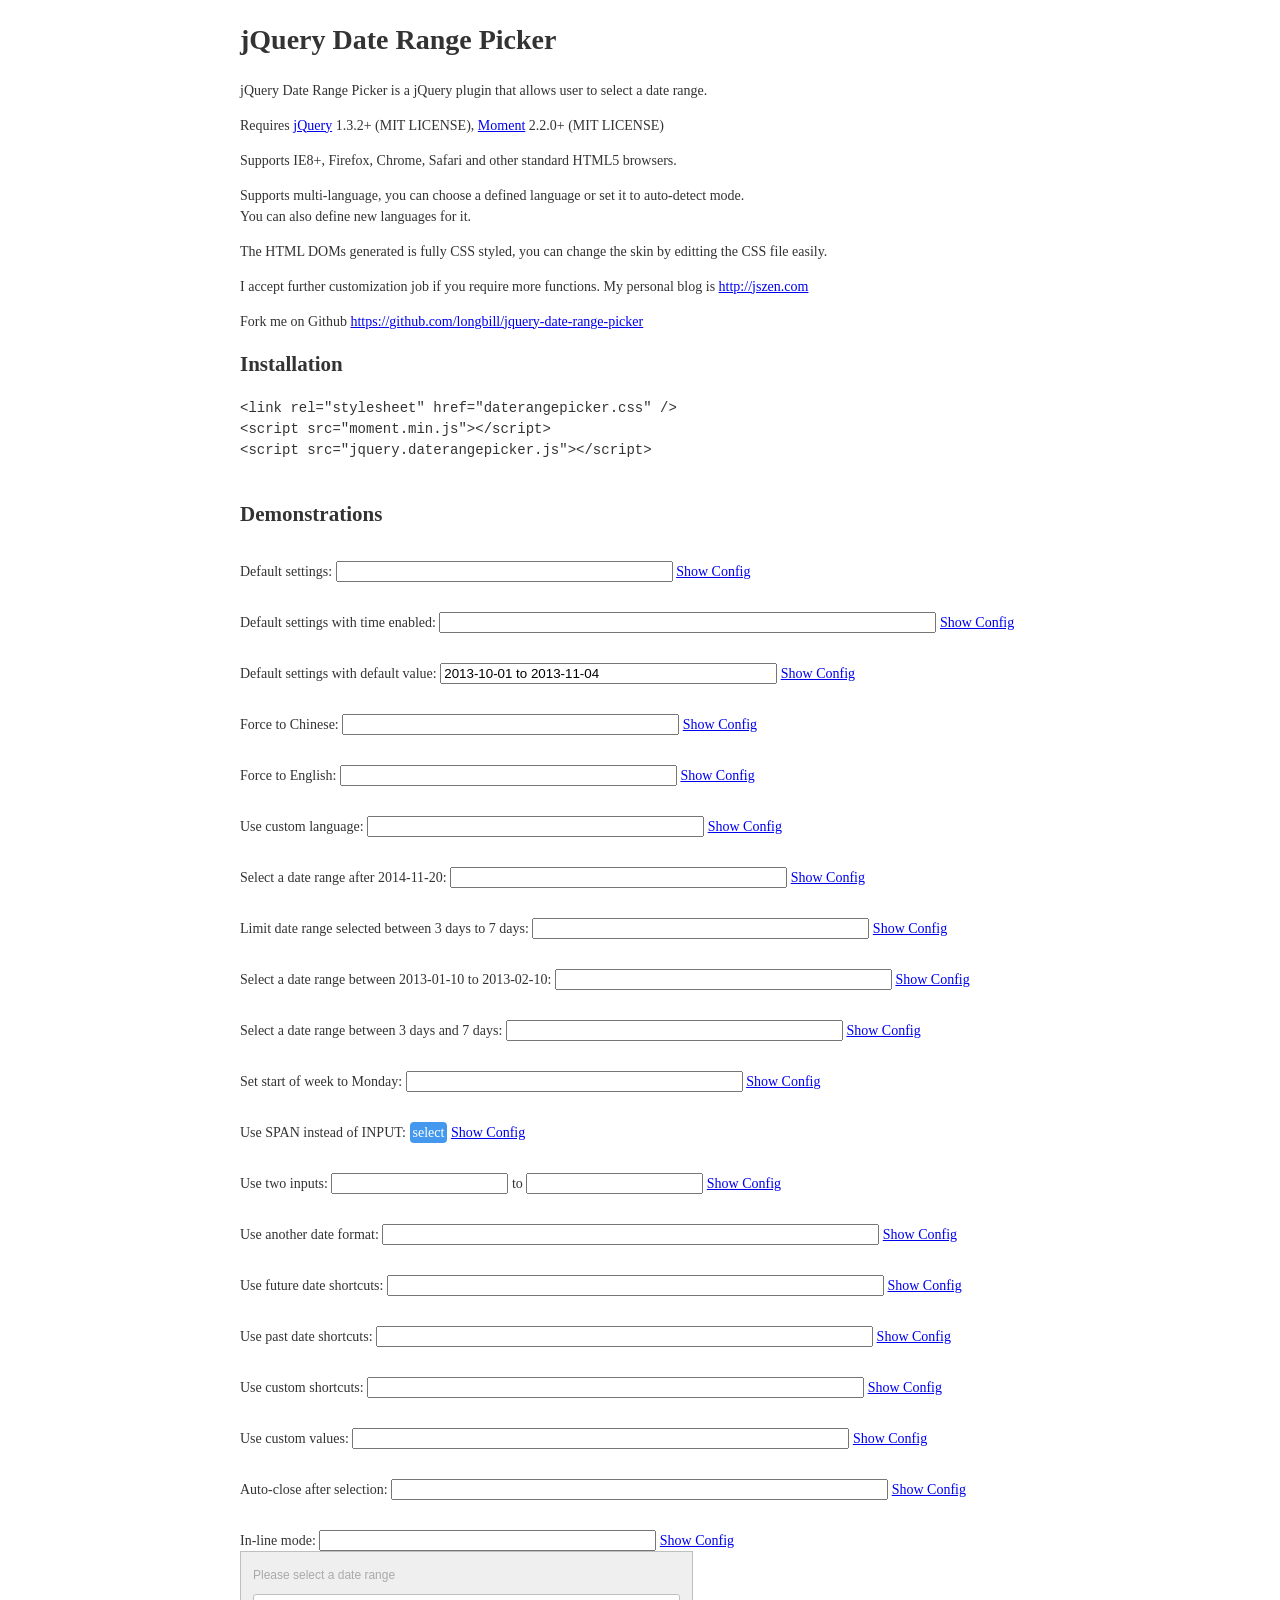
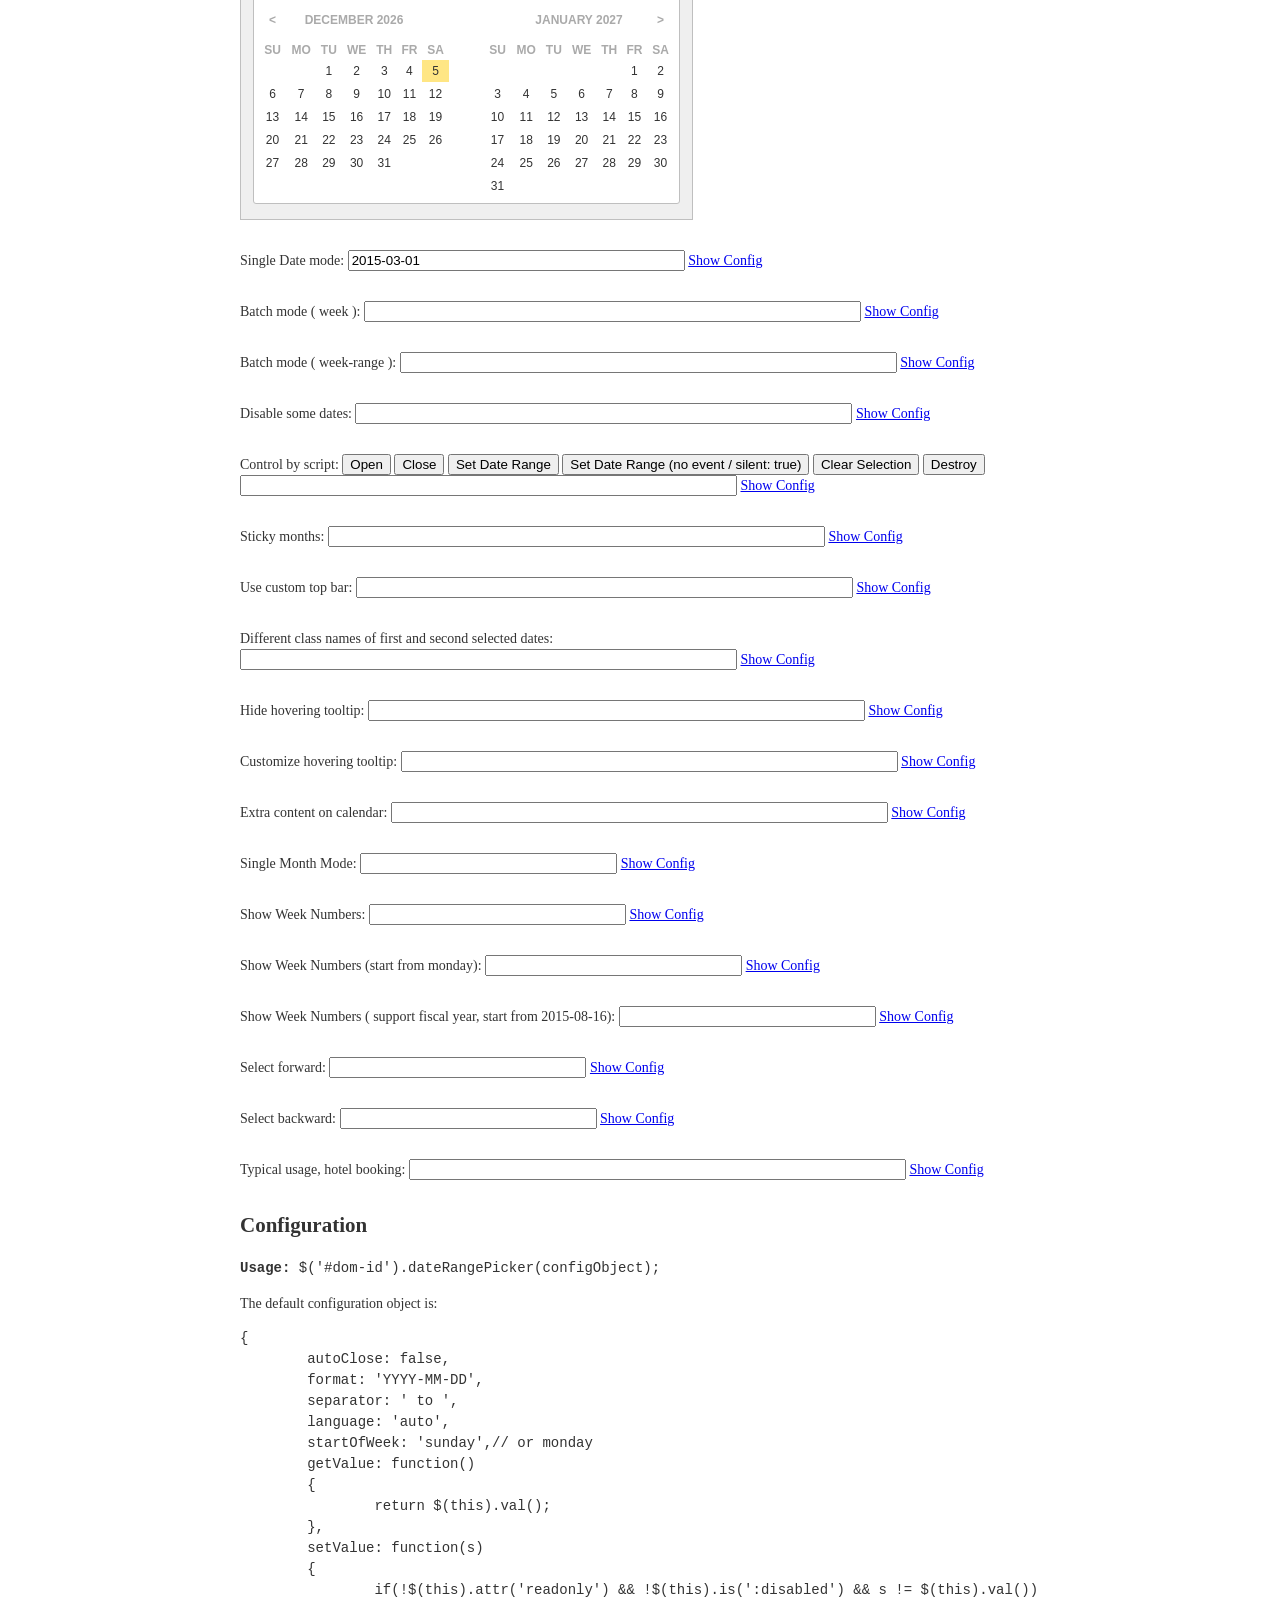
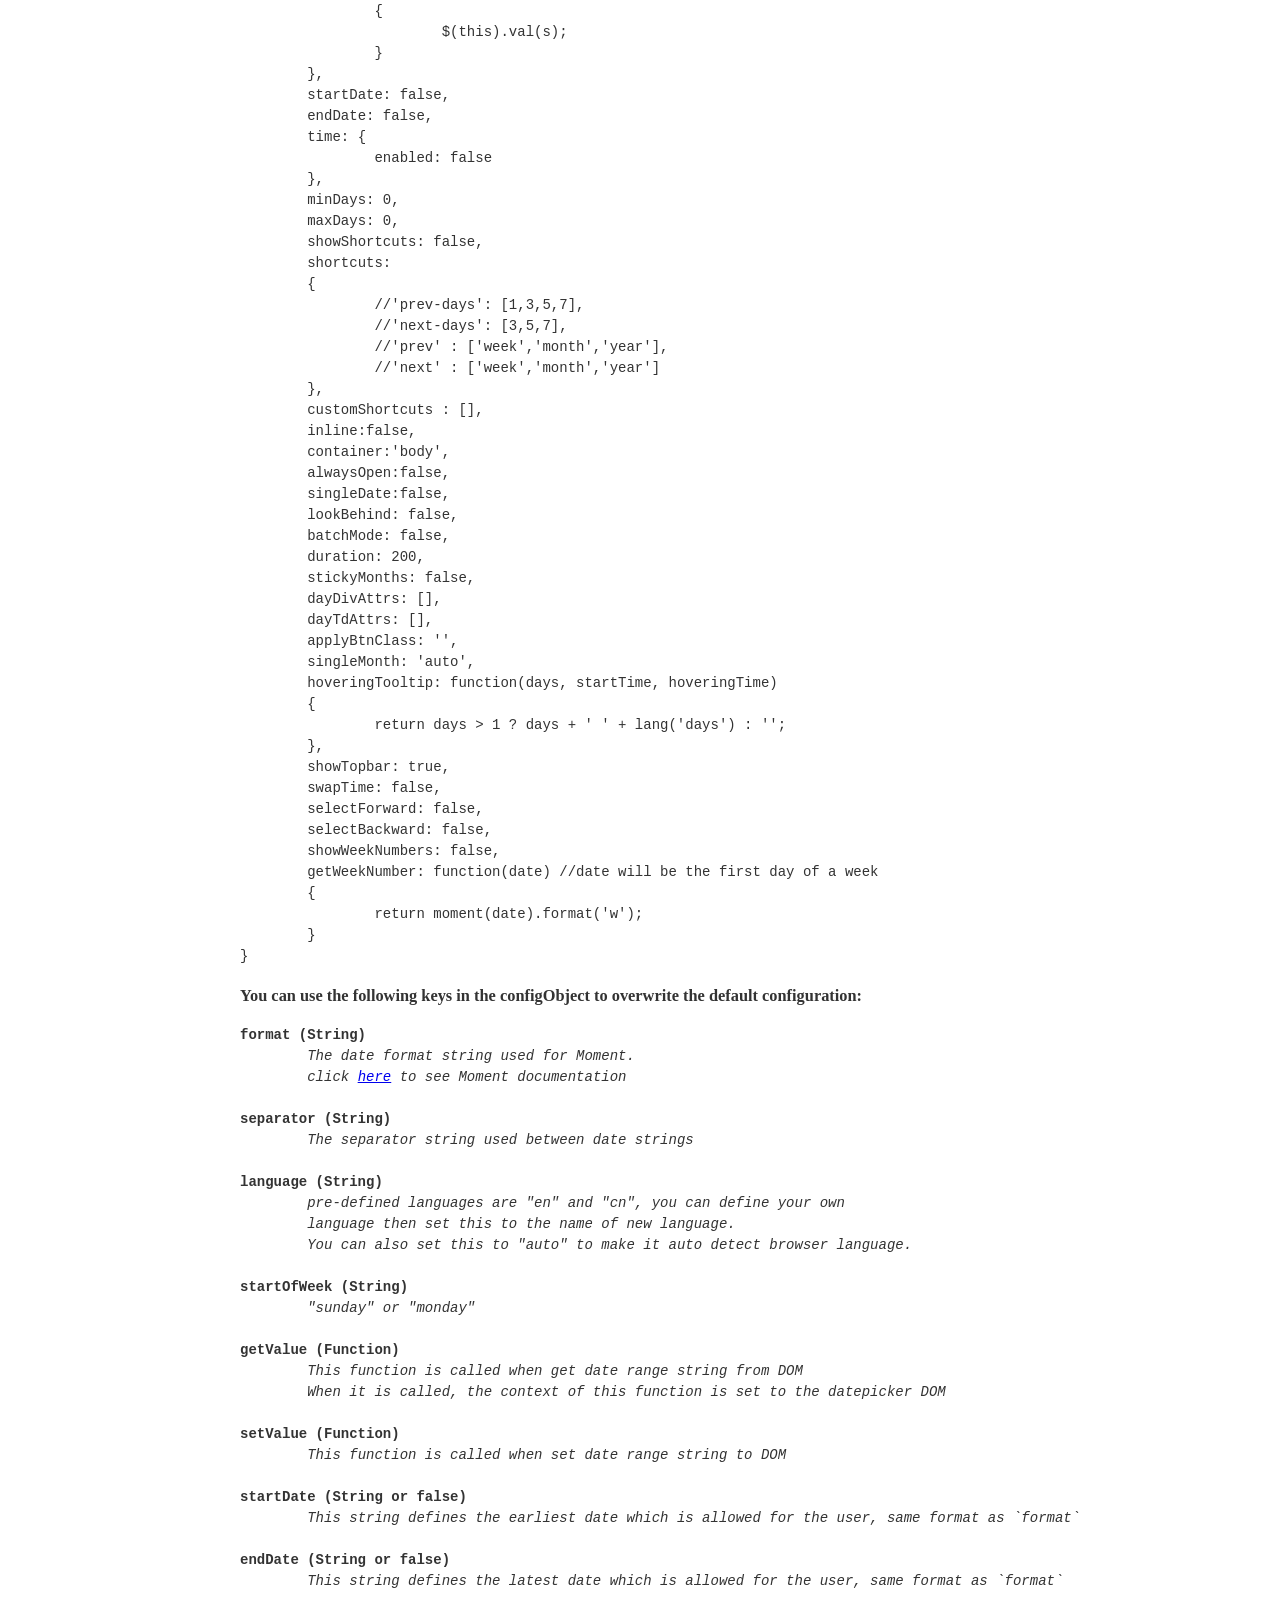
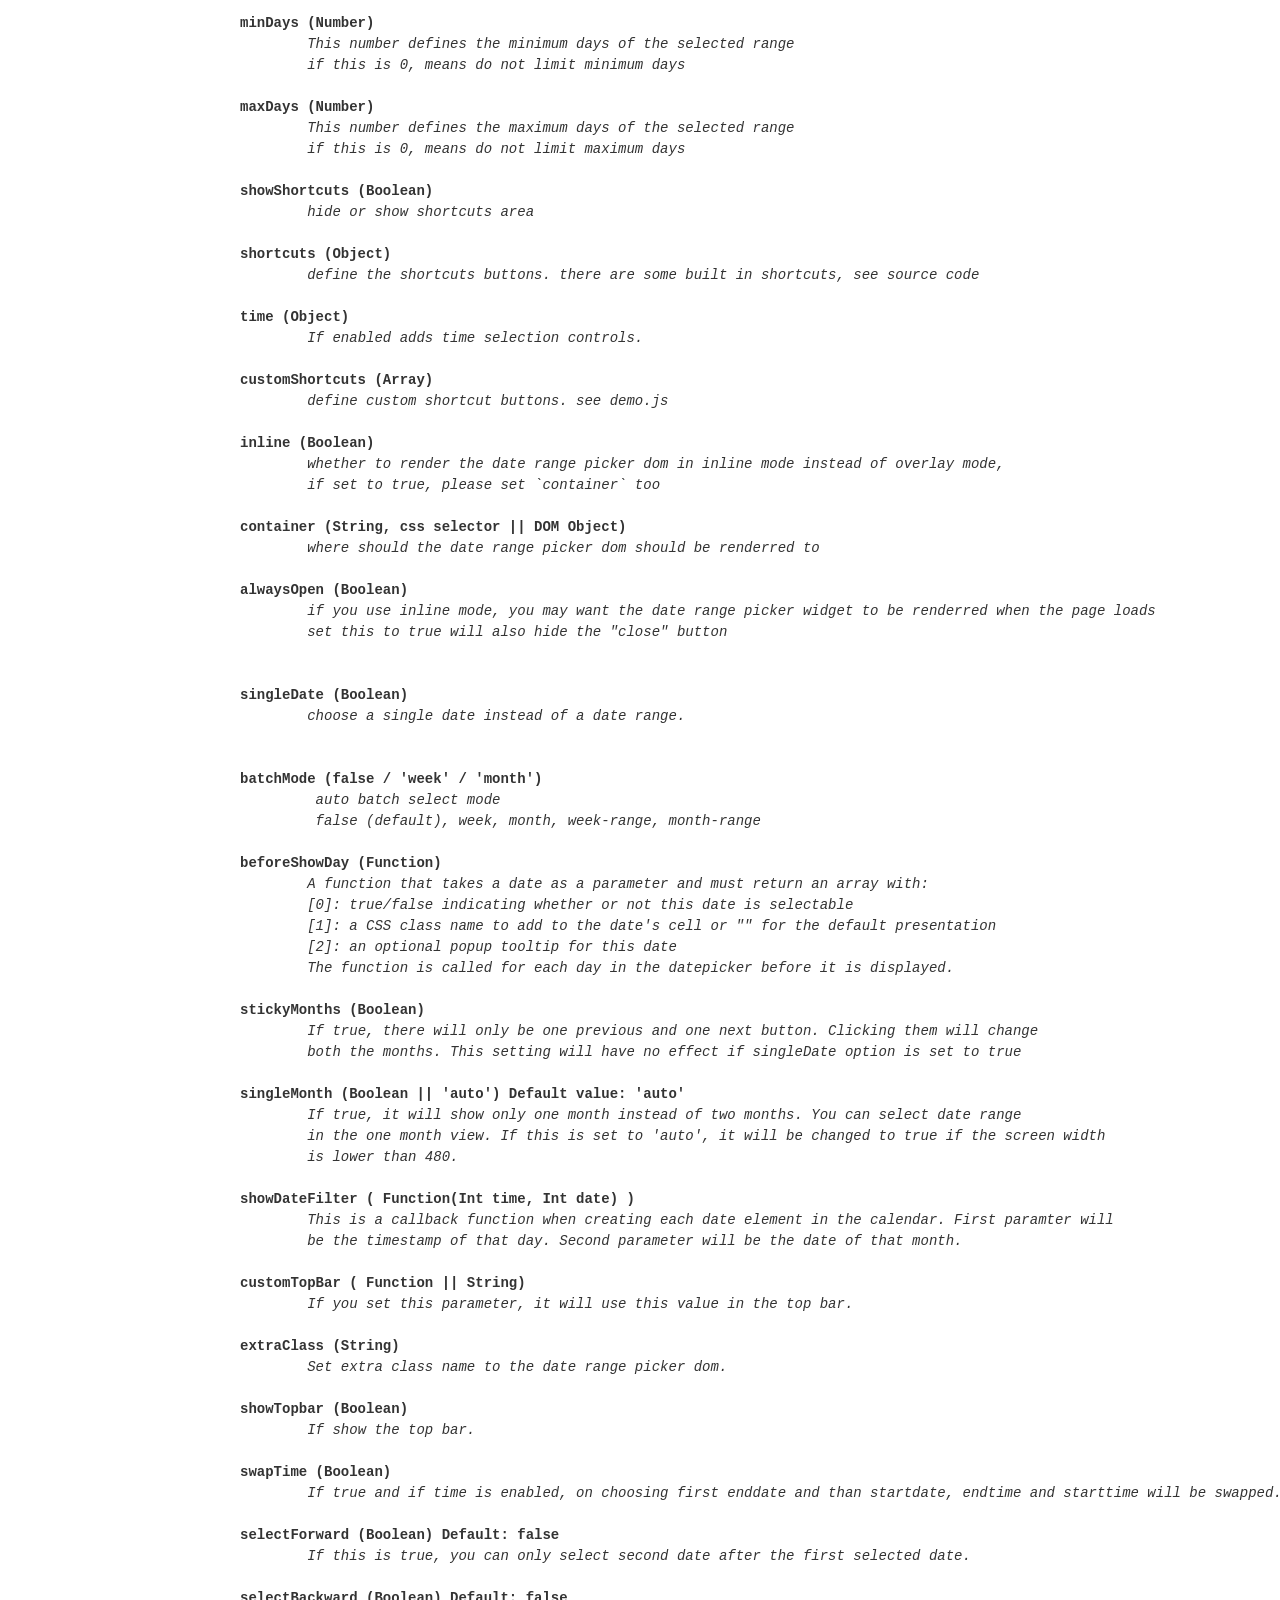
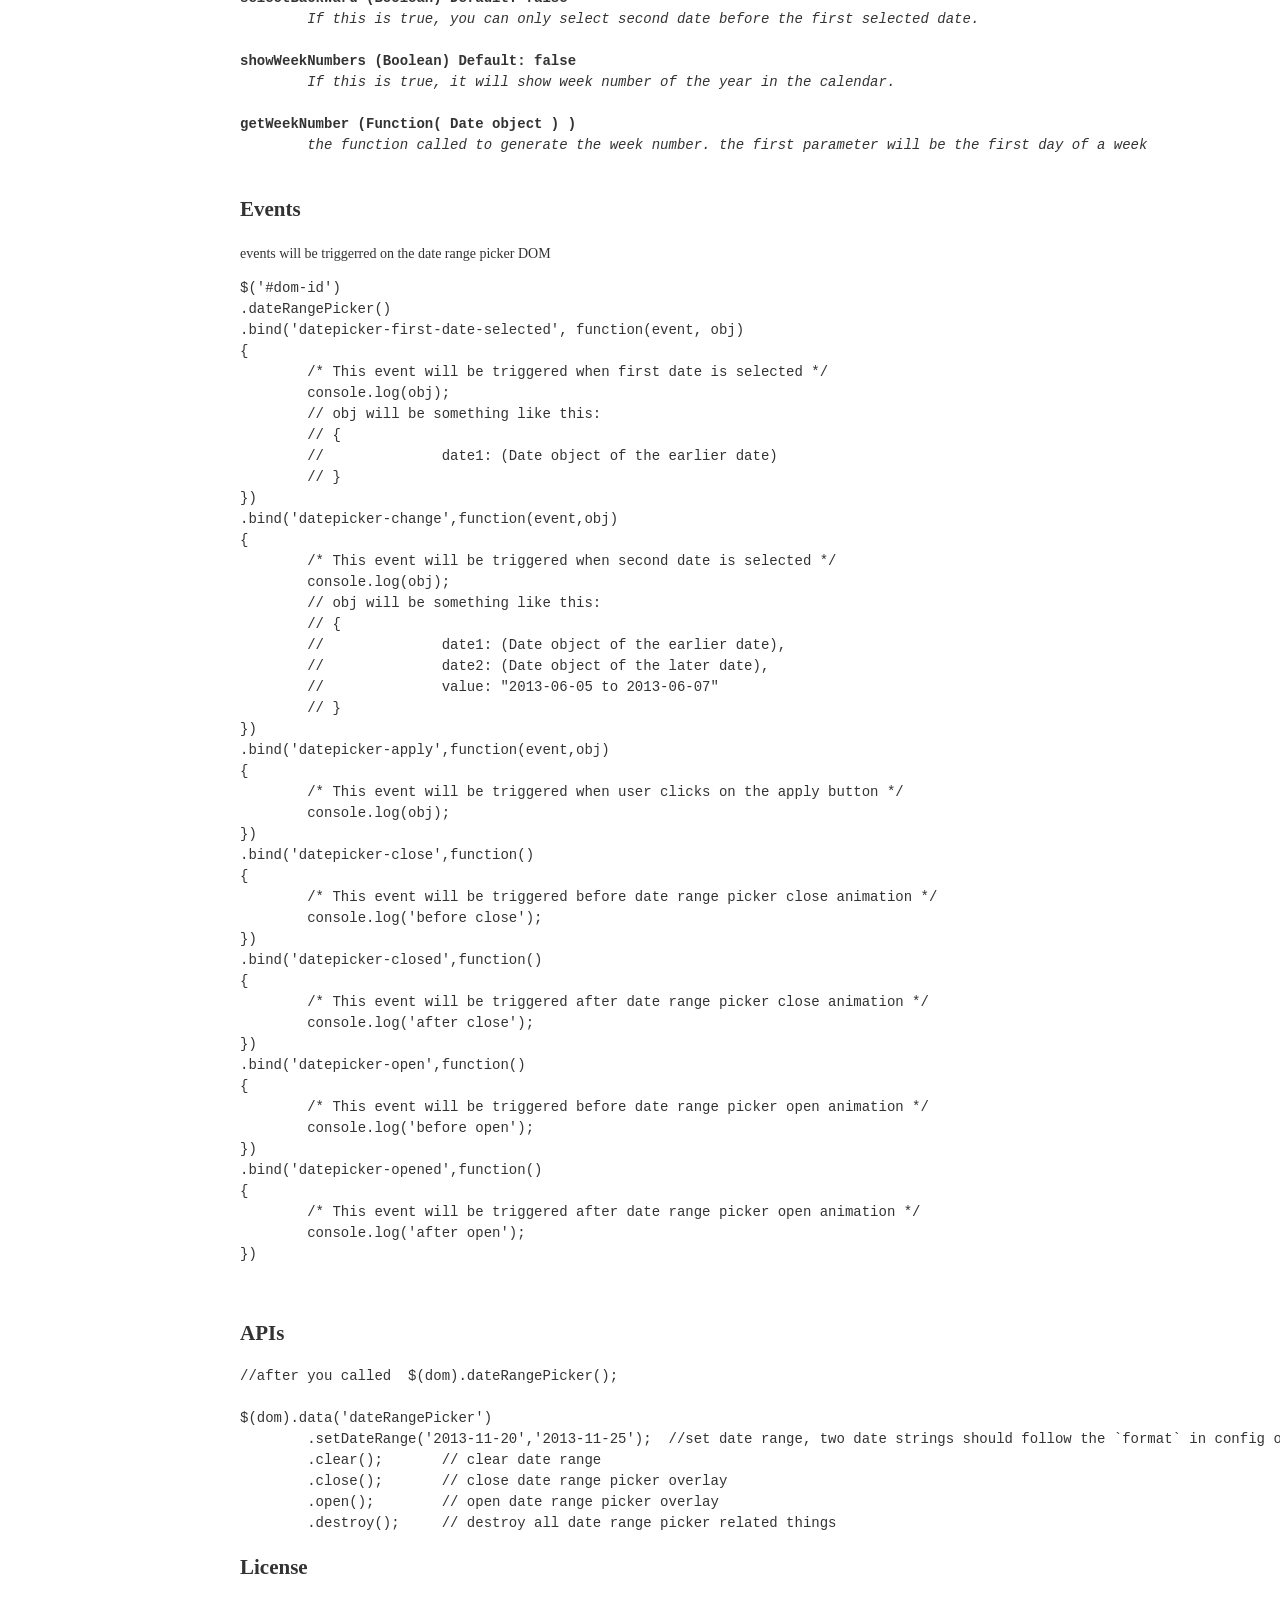
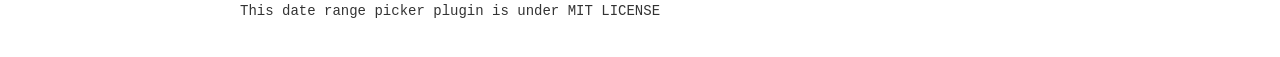
<file: web/libs/jquery-date-range-picker/index.html>
<!DOCTYPE html>
<html>
	<head>
		<meta charset="utf-8">
		<meta name="viewport" content="width=device-width, initial-scale=1, maximum-scale=1, user-scalable=no">
		<title>Date Picker Demo</title>
		<link rel="stylesheet" href="daterangepicker.css" />
		<script src="jquery-1.11.2.min.js"></script>
		<script src="moment.min.js"></script>
		<script src="jquery.daterangepicker.js"></script>
		<script src="demo.js"></script>
		<style>
		#wrapper
		{
			width:800px;
			margin:0 auto;
			color:#333;
			font-family:Tahoma;
			line-height:1.5;
			font-size:14px;
		}
		.demo { margin:30px 0;}
		.date-picker-wrapper .month-wrapper table .day.lalala { background-color:orange; }
		.options { display:none; border-left:6px solid #8ae; padding:10px; font-size:12px; line-height:1.4; background-color:#eee; border-radius:4px;}
		.date-picker-wrapper.date-range-picker19 .day.first-date-selected { background-color: red !important; }
		.date-picker-wrapper.date-range-picker19 .day.last-date-selected { background-color: orange !important; }
		</style>
	</head>
	<body>

		<div id="wrapper">
			<h1>jQuery Date Range Picker</h1>

			<p>
				jQuery Date Range Picker is a jQuery plugin that allows user to select a date range. 
			</p>
			<p>
				Requires <a href="http://jquery.com/" target=_blank>jQuery</a> 1.3.2+ (MIT LICENSE), <a href="http://momentjs.com/" target=_blank>Moment</a> 2.2.0+ (MIT LICENSE)
			</p>
			<p>
				Supports IE8+, Firefox, Chrome, Safari and other standard HTML5 browsers.
			</p>
			<p>
				Supports multi-language, you can choose a defined language or set it to auto-detect mode. <br>
				You can also define new languages for it.
			</p>
			<p>
				The HTML DOMs generated is fully CSS styled, you can change the skin by editting the CSS file easily.
			<p>

			<p>
				I accept further customization job if you require more functions. My personal blog is <a href="http://jszen.com" target=_blank>http://jszen.com</a>
			</p>
			
			<p>Fork me on Github <a href="https://github.com/longbill/jquery-date-range-picker">https://github.com/longbill/jquery-date-range-picker</a></p>

	
			<h2>Installation</h2>

			<pre>&lt;link rel="stylesheet" href="daterangepicker.css" />
&lt;script src="moment.min.js">&lt;/script>
&lt;script src="jquery.daterangepicker.js">&lt;/script>
			</pre>


			<h2>Demonstrations</h2>

			<div class="demo">
				Default settings: <input id="date-range0" size="40" value=""> 
				<a href="#" class="show-option">Show Config</a>
				<pre class="options">
{}</pre>
			</div>

			<div>
				Default settings with time enabled: <input id="date-range1" size="60" value="">
				<a href="#" class="show-option">Show Config</a>
				<pre class="options">
{
	startOfWeek: 'monday',
	separator : ' ~ ',
	format: 'DD.MM.YYYY HH:mm',
	autoClose: false,
	time: {
		enabled: true
	}
}</pre>
			</div>

			<div class="demo">
				Default settings with default value: <input id="date-range2" size="40" value="2013-10-01 to 2013-11-04">
				<a href="#" class="show-option">Show Config</a>
				<pre class="options">
{}</pre>
			</div>

			<div class="demo">
				Force to Chinese: <input id="date-range3" size="40" value="">
				<a href="#" class="show-option">Show Config</a>
				<pre class="options">
{
	language:'cn'
}</pre>
			</div>

			<div class="demo">
				Force to English: <input id="date-range4" size="40" value="">
				<a href="#" class="show-option">Show Config</a>
				<pre class="options">
{
	language:'en'
}				</pre>
			</div>

			<div class="demo">
				Use custom language: <input id="date-range4-1" size="40" value="">
				<a href="#" class="show-option">Show Config</a>
				<pre class="options">
{
	language: 'custom'
}			</pre>
			</div>

			<div class="demo">
				Select a date range after 2014-11-20: <input id="date-range5" size="40" value="">
				<a href="#" class="show-option">Show Config</a>
				<pre class="options">
{
	startDate: '2014-11-20'
}				</pre>
			</div>

			<div class="demo">
				Limit date range selected between 3 days to 7 days: <input id="date-range5-2" size="40" value="">
				<a href="#" class="show-option">Show Config</a>
				<pre class="options">
{
	maxDays: 7,
	minDays: 3
}				</pre>
			</div>

			<div class="demo">
				Select a date range between 2013-01-10 to 2013-02-10: <input id="date-range6" size="40" value="">
				<a href="#" class="show-option">Show Config</a>
				<pre class="options">
{
	startDate: '2013-01-10',
	endDate: '2013-02-10'
}				</pre>
			</div>

			<div class="demo">
				Select a date range between 3 days and 7 days: <input id="date-range7" size="40" value="">
				<a href="#" class="show-option">Show Config</a>
				<pre class="options">
{
	minDays: 3,
	maxDays: 7
}			</pre>
			</div>

			<div class="demo">
				Set start of week to Monday: <input id="date-range8" size="40" value="">
				<a href="#" class="show-option">Show Config</a>
				<pre class="options">
{
	startOfWeek: 'monday'
}			</pre>
			</div>

			<div class="demo">
				Use SPAN instead of INPUT: <span id="date-range9" style="background-color:#49e; color:white;padding:3px; cursor:pointer; border-radius:4px;">select</span>
				<a href="#" class="show-option">Show Config</a>
				<pre class="options">
{
	getValue: function()
	{
		return this.innerHTML;
	},
	setValue: function(s)
	{
		this.innerHTML = s;
	}
}				</pre>
			</div>

			<div class="demo">
				Use two inputs: <span id="two-inputs"><input id="date-range200" size="20" value=""> to <input id="date-range201" size="20" value=""></span>
				<a href="#" class="show-option">Show Config</a>
				<pre class="options">
{
	separator : ' to ',
	getValue: function()
	{
		if ($('#date-range200').val() && $('#date-range201').val() )
			return $('#date-range200').val() + ' to ' + $('#date-range201').val();
		else
			return '';
	},
	setValue: function(s,s1,s2)
	{
		$('#date-range200').val(s1);
		$('#date-range201').val(s2);
	}
}				</pre>
			</div>

			<div class="demo">
				Use another date format: <input id="date-range10" size="60" value="">
				<a href="#" class="show-option">Show Config</a>
				<pre class="options">
{
	format: 'dddd MMM Do, YYYY'  //more formats at http://momentjs.com/docs/#/displaying/format/
}				</pre>
			</div>

			<div class="demo">
				Use future date shortcuts: <input id="date-range101" size="60" value="">
				<a href="#" class="show-option">Show Config</a>
				<pre class="options">
{
	shortcuts : 
	{
		'next-days': [3,5,7],
		'next': ['week','month','year']
	}
}				</pre>
			</div>

			<div class="demo">
				Use past date shortcuts: <input id="date-range102" size="60" value="">
				<a href="#" class="show-option">Show Config</a>
				<pre class="options">
{
	shortcuts : 
	{
		'prev-days': [3,5,7],
		'prev': ['week','month','year'],
		'next-days':null,
		'next':null
	}
}				</pre>
			</div>

			<div class="demo">
				Use custom shortcuts: <input id="date-range100" size="60" value="">
				<a href="#" class="show-option">Show Config</a>
				<pre class="options">
{
	shortcuts : null,
	startOfWeek: 'sunday',
	language:'en',
	customShortcuts: 
	[
		//if return an array of two dates, it will select the date range between the two dates
		{
			name: 'this week',
			dates : function()
			{
				var start = moment().day(0).toDate();
				var end = moment().day(6).toDate();
				return [start,end];
			}
		},
		//if only return an array of one date, it will display the month which containing the date. and it will not select any date range
		{
			name: 'Oct 2014',
			dates : function()
			{
				//move calendars to show this date's month and next month
				var movetodate = moment('2014-10','YYYY-MM').toDate();
				return [movetodate];
			}
		}
	]
}				</pre>
			</div>

			<div class="demo">
				Use custom values: <input id="date-range105" size="60" value="">
				<a href="#" class="show-option">Show Config</a>
				<pre class="options">
{
	language:'en',
	customValueLabel: 'Dynamic Ranges',
	showCustomValues: true,
	customValues:
		//if return an array of two dates, it will select the date range between the two dates
		[
			{
				name: 'MTD',
				value: 'Month To Date'
			},
			{
				name: 'YTD',
				value: 'Year To Date'
			}
		]
}				</pre>
			</div>


			<div class="demo">
				Auto-close after selection: <input id="date-range103" size="60" value="">
				<a href="#" class="show-option">Show Config</a>
				<pre class="options">
{
	autoClose: true
}				</pre>
			</div>

			<div class="demo">
				In-line mode: <input id="date-range12" size="40" value="">
				<a href="#" class="show-option">Show Config</a>
				<pre class="options">
{
	inline:true,
	container: '#date-range12-container', 
	alwaysOpen:true 
}				</pre>
				<div id="date-range12-container" style="width:456px;"></div>
			</div>

			<div class="demo">
				Single Date mode: <input id="date-range13" size="40" value="2015-03-01">
				<a href="#" class="show-option">Show Config</a>
				<pre class="options">
{
	autoClose: true,
	singleDate : true,
	showShortcuts: false 
}				</pre>
			</div>

			<div class="demo">
				 Batch mode ( week ): <input id="date-range14" size="60" value="">
				 <a href="#" class="show-option">Show Config</a>
				<pre class="options">
{
	batchMode: 'week', 
	showShortcuts: false
}				</pre>
			</div>

    <div class="demo">
				Batch mode ( week-range ): <input id="date-range14-2" size="60" value="">
				<a href="#" class="show-option">Show Config</a>
				<pre class="options">
{
	batchMode: 'week-range', 
	showShortcuts: false
}				</pre>			
    </div>


			<div class="demo">
				Disable some dates: <input id="date-range15" size="60" value="">
				<a href="#" class="show-option">Show Config</a>
				<pre class="options">
{
	showShortcuts: false,
	beforeShowDay: function(t)
	{
		var valid = !(t.getDay() == 0 || t.getDay() == 6);  //disable saturday and sunday
		var _class = '';
		var _tooltip = valid ? '' : 'weekends are disabled';
		return [valid,_class,_tooltip];
	}
}				</pre>
			</div>

			<div class="demo">
				Control by script: 
				<button id="date-range16-open">Open</button> 
				<button id="date-range16-close">Close</button> 
				<button id="date-range16-set">Set Date Range</button> 
				<button id="date-range16-set-silent">Set Date Range (no event / silent: true)</button> 
				<button id="date-range16-clear">Clear Selection</button> 
				<button id="date-range16-destroy">Destroy</button> 
				<br>
				<input id="date-range16" size="60" value="">

				<a href="#" class="show-option">Show Config</a>
				<pre class="options">
$('#date-range16').dateRangePicker(
{
	showShortcuts: false,
	format: 'YYYY-MM-DD'
}).bind('datepicker-change', function(evt, obj) {
	alert('date1: ' + obj.date1 + ' / date2: ' + obj.date2);
});

$('#date-range16-open').click(function(evt)
{
	evt.stopPropagation();
	$('#date-range16').data('dateRangePicker').open();
});

$('#date-range16-close').click(function(evt)
{
	evt.stopPropagation();
	$('#date-range16').data('dateRangePicker').close();
});

$('#date-range16-set').click(function(evt)
{
	evt.stopPropagation();
	$('#date-range16').data('dateRangePicker').setDateRange('2013-11-20','2014-08-25');
});

$('#date-range16-set-silent').click(function(evt)
{
	evt.stopPropagation();
	$('#date-range16').data('dateRangePicker').setDateRange('2014-11-03','2015-02-12', true);
});

$('#date-range16-clear').click(function(evt)
{
	evt.stopPropagation();
	$('#date-range16').data('dateRangePicker').clear();
});

$('#date-range16-destroy').click(function(evt)
{
	evt.stopPropagation();
	$('#date-range16').data('dateRangePicker').destroy();
});				</pre>
			</div>

			<div class="demo">
				Sticky months: <input id="date-range17" size="60" value="">
				<a href="#" class="show-option">Show Config</a>
				<pre class="options">
{
	stickyMonths: true,
	startDate: '2013-01-10',
	endDate: '2013-05-10'
}				</pre>
			</div>


			<div class="demo">
				Use custom top bar: <input id="date-range18" size="60" value="">
				<a href="#" class="show-option">Show Config</a>
				<pre class="options">
{
	customTopBar: 'Foo Bar'
}</pre>
			</div>

			<div class="demo">
				Different class names of first and second selected dates: <input id="date-range19" size="60" value="">
				<a href="#" class="show-option">Show Config</a>
				<pre class="options">
{
	extraClass: 'date-range-picker19'
}
.date-picker-wrapper.date-range-picker19 .day.first-date-selected { background-color: red !important; }
.date-picker-wrapper.date-range-picker19 .day.last-date-selected { background-color: orange !important; }</pre>
			</div>

			<div class="demo">
				Hide hovering tooltip: <input id="date-range20" size="60" value="">
				<a href="#" class="show-option">Show Config</a>
				<pre class="options">
{
	hoveringTooltip: false
}</pre>
			</div>

			<div class="demo">
				Customize hovering tooltip: <input id="date-range21" size="60" value="">
				<a href="#" class="show-option">Show Config</a>
				<pre class="options">
{
	hoveringTooltip: function(days)
	{
		var D = ['One','Two', 'Three','Four','Five'];
		return D[days] ? D[days] : days;
	}
}</pre>
			</div>

			<div class="demo">
				Extra content on calendar: <input id="date-range22" size="60" value="">
				<a href="#" class="show-option">Show Config</a>
				<pre class="options">
{
	showDateFilter: function(time, date)
	{
		return '&lt;div style="padding:0 5px;">\
					&lt;span style="font-weight:bold">'+date+'&lt;/span>\
					&lt;div style="opacity:0.3;">$'+Math.round(Math.random()*999)+'&lt;/div>\
				&lt;/div>';
	}
}</pre>
			</div>

			<div class="demo">
				Single Month Mode: <input id="date-range23" size="30" value="">
				<a href="#" class="show-option">Show Config</a>
				<pre class="options">
{
	singleMonth: true,
	showShortcuts: false,
	showTopbar: false
}</pre>
			</div>

			<div class="demo">
				Show Week Numbers: <input id="date-range24" size="30" value="">
				<a href="#" class="show-option">Show Config</a>
				<pre class="options">
{
	showWeekNumbers: true
}</pre>
			</div>

			<div class="demo">
				Show Week Numbers (start from monday): <input id="date-range24-2" size="30" value="">
				<a href="#" class="show-option">Show Config</a>
				<pre class="options">
{
	showWeekNumbers: true,
	startOfWeek: 'monday'
}</pre>
			</div>

			<div class="demo">
				Show Week Numbers ( support fiscal year, start from 2015-08-16): <input id="date-range24-3" size="30" value="">
				<a href="#" class="show-option">Show Config</a>
				<pre class="options">
{
	showWeekNumbers: true,
	getWeekNumber: function(day)
	{
		var fiscalYearStart = moment('2015-08-16','YYYY-MM-DD');
		var daysOffset = parseInt(fiscalYearStart.format('DDD'),10);
		return moment(day).add( -1*daysOffset, 'days').format('W');
	}
}</pre>
			</div>

			<div class="demo">
				Select forward: <input id="date-range25" size="30" value="">
				<a href="#" class="show-option">Show Config</a>
				<pre class="options">
{
	selectForward: true
}</pre>
			</div>

			<div class="demo">
				Select backward: <input id="date-range26" size="30" value="">
				<a href="#" class="show-option">Show Config</a>
				<pre class="options">
{
	selectBackward: true
}</pre>
			</div>

			<div class="demo">
				Typical usage, hotel booking: <input id="hotel-booking" size="60" value="">
				<a href="#" class="show-option">Show Config</a>
				<pre class="options">
{
	startDate: new Date(),
	selectForward: true,
	showDateFilter: function(time, date)
	{
		return '&lt;div style="padding:0 5px;">\
					&lt;span style="font-weight:bold">'+date+'&lt;/span>\
					&lt;div style="opacity:0.3;">$'+Math.round(Math.random()*999)+'&lt;/div>\
				&lt;/div>';
	},
	beforeShowDay: function(t)
	{
		var valid = !(t.getDay() == 0 || t.getDay() == 6);  //disable saturday and sunday
		var _class = '';
		var _tooltip = valid ? '' : 'sold out';
		return [valid,_class,_tooltip];
	}
}				</pre>
			</div>


			<h2>Configuration</h2>
			<pre><b>Usage:</b> $('#dom-id').dateRangePicker(configObject);</pre>
			<p>
				The default configuration object is:<br>
				<pre>{
	autoClose: false,
	format: 'YYYY-MM-DD',
	separator: ' to ',
	language: 'auto',
	startOfWeek: 'sunday',// or monday
	getValue: function()
	{
		return $(this).val();
	},
	setValue: function(s)
	{
		if(!$(this).attr('readonly') && !$(this).is(':disabled') && s != $(this).val())
		{
			$(this).val(s);
		}
	},
	startDate: false,
	endDate: false,
	time: {
		enabled: false
	},
	minDays: 0,
	maxDays: 0,
	showShortcuts: false,
	shortcuts:
	{
		//'prev-days': [1,3,5,7],
		//'next-days': [3,5,7],
		//'prev' : ['week','month','year'],
		//'next' : ['week','month','year']
	},
	customShortcuts : [],
	inline:false,
	container:'body',
	alwaysOpen:false,
	singleDate:false,
	lookBehind: false,
	batchMode: false,
	duration: 200,
	stickyMonths: false,
	dayDivAttrs: [],
	dayTdAttrs: [],
	applyBtnClass: '',
	singleMonth: 'auto',
	hoveringTooltip: function(days, startTime, hoveringTime)
	{
		return days > 1 ? days + ' ' + lang('days') : '';
	},
	showTopbar: true,
	swapTime: false,
	selectForward: false,
	selectBackward: false,
	showWeekNumbers: false,
	getWeekNumber: function(date) //date will be the first day of a week
	{
		return moment(date).format('w');
	}
}</pre>
			</p>
			<h3>You can use the following keys in the configObject to overwrite the default configuration:</h3>

<pre>
<b>format (String)</b>
	<i>The date format string used for Moment.
	click <a href="http://momentjs.com/docs/#/displaying/format/" target=_blank>here</a> to see Moment documentation</i>

<b>separator (String)</b>
	<i>The separator string used between date strings</i>

<b>language (String)</b>
	<i>pre-defined languages are "en" and "cn", you can define your own 
 	language then set this to the name of new language.
	You can also set this to "auto" to make it auto detect browser language.</i>

<b>startOfWeek (String)</b>
	<i>"sunday" or "monday"</i>

<b>getValue (Function)</b>
	<i>This function is called when get date range string from DOM
	When it is called, the context of this function is set to the datepicker DOM</i>

<b>setValue (Function)</b>
	<i>This function is called when set date range string to DOM</i>

<b>startDate (String or false)</b>
	<i>This string defines the earliest date which is allowed for the user, same format as `format`</i>

<b>endDate (String or false)</b>
	<i>This string defines the latest date which is allowed for the user, same format as `format`</i>
	
<b>minDays (Number)</b>
	<i>This number defines the minimum days of the selected range
	if this is 0, means do not limit minimum days</i>

<b>maxDays (Number)</b>
	<i>This number defines the maximum days of the selected range
	if this is 0, means do not limit maximum days</i>

<b>showShortcuts (Boolean)</b>
	<i>hide or show shortcuts area</i>	

<b>shortcuts (Object)</b>
	<i>define the shortcuts buttons. there are some built in shortcuts, see source code</i>

<b>time (Object)</b>
	<i>If enabled adds time selection controls.</i>	

<b>customShortcuts (Array)</b>
	<i>define custom shortcut buttons. see demo.js</i>	

<b>inline (Boolean)</b>
	<i>whether to render the date range picker dom in inline mode instead of overlay mode, 
	if set to true, please set `container` too</i>

<b>container (String, css selector || DOM Object)</b>
	<i>where should the date range picker dom should be renderred to</i>

<b>alwaysOpen (Boolean)</b>
	<i>if you use inline mode, you may want the date range picker widget to be renderred when the page loads
	set this to true will also hide the "close" button
	</i>

<b>singleDate (Boolean)</b>
	<i>choose a single date instead of a date range.
	</i>
		
<b>batchMode (false / 'week' / 'month')</b>
	<i> auto batch select mode </i>
	<i> false (default), week, month, week-range, month-range</i>

<b>beforeShowDay (Function)</b>
	<i>A function that takes a date as a parameter and must return an array with:
	[0]: true/false indicating whether or not this date is selectable
	[1]: a CSS class name to add to the date's cell or "" for the default presentation
	[2]: an optional popup tooltip for this date
	The function is called for each day in the datepicker before it is displayed.</i>

<b>stickyMonths (Boolean)</b>
	<i>If true, there will only be one previous and one next button. Clicking them will change
	both the months. This setting will have no effect if singleDate option is set to true</i>

<b>singleMonth (Boolean || 'auto') Default value: 'auto'</b>
	<i>If true, it will show only one month instead of two months. You can select date range 
	in the one month view. If this is set to 'auto', it will be changed to true if the screen width
	is lower than 480.</i>

<b>showDateFilter ( Function(Int time, Int date) )</b>
	<i>This is a callback function when creating each date element in the calendar. First paramter will
	be the timestamp of that day. Second parameter will be the date of that month.</i>

<b>customTopBar ( Function || String)</b>
	<i>If you set this parameter, it will use this value in the top bar.</i>

<b>extraClass (String)</b>
	<i>Set extra class name to the date range picker dom.</i>

<b>showTopbar (Boolean)</b>
	<i>If show the top bar.</i>

<b>swapTime (Boolean)</b>
	<i>If true and if time is enabled, on choosing first enddate and than startdate, endtime and starttime will be swapped. If this configkey is false, only date will be swapped, time will stay constant. If time is disabled, this config key is not used.</i>

<b>selectForward (Boolean) Default: false</b>
	<i>If this is true, you can only select second date after the first selected date.</i>

<b>selectBackward (Boolean) Default: false</b>
	<i>If this is true, you can only select second date before the first selected date.</i>

<b>showWeekNumbers (Boolean) Default: false</b>
	<i>If this is true, it will show week number of the year in the calendar.</i>

<b>getWeekNumber (Function( Date object ) )</b>
	<i>the function called to generate the week number. the first parameter will be the first day of a week</i>

</pre>

	<h2>Events</h2>
	<p>events will be triggerred on the date range picker DOM</p>
<pre>$('#dom-id')
.dateRangePicker()
.bind('datepicker-first-date-selected', function(event, obj)
{
	/* This event will be triggered when first date is selected */
	console.log(obj);
	// obj will be something like this:
	// {
	// 		date1: (Date object of the earlier date)
	// }
})
.bind('datepicker-change',function(event,obj)
{
	/* This event will be triggered when second date is selected */
	console.log(obj);
	// obj will be something like this:
	// {
	// 		date1: (Date object of the earlier date),
	// 		date2: (Date object of the later date),
	//	 	value: "2013-06-05 to 2013-06-07"
	// }
})
.bind('datepicker-apply',function(event,obj)
{
	/* This event will be triggered when user clicks on the apply button */
	console.log(obj);
})
.bind('datepicker-close',function()
{
	/* This event will be triggered before date range picker close animation */
	console.log('before close');
})
.bind('datepicker-closed',function()
{
	/* This event will be triggered after date range picker close animation */
	console.log('after close');
})
.bind('datepicker-open',function()
{
	/* This event will be triggered before date range picker open animation */
	console.log('before open');
})
.bind('datepicker-opened',function()
{
	/* This event will be triggered after date range picker open animation */
	console.log('after open');
})
</pre>

<br>

	<h2>APIs</h2>
	<p></p>
<pre>//after you called  $(dom).dateRangePicker();

$(dom).data('dateRangePicker')
	.setDateRange('2013-11-20','2013-11-25');  //set date range, two date strings should follow the `format` in config object, set the third argument to be `true` if you don't want this method to trigger a `datepicker-change` event.
	.clear(); 	// clear date range
	.close(); 	// close date range picker overlay
	.open();	// open date range picker overlay
	.destroy();	// destroy all date range picker related things
</pre>

	<h2>License</h2>
	<pre>
This date range picker plugin is under MIT LICENSE
	</pre>



	<script>
	$(function()
	{
		$('a.show-option').click(function(evt)
		{
			evt.preventDefault();
			$(this).siblings('.options').slideToggle();
		});
	})
	</script>

	</body>
</html>
</file>
<file: web/libs/jquery-date-range-picker/daterangepicker.css>
.date-picker
{
	width:170px;
	height:25px;
	padding:0;
	border:0;
	line-height:25px;
	padding-left:10px;
	font-size:12px;
	font-family:Arial;
	font-weight:bold;
	cursor:pointer;
	color:#303030;
	position:relative;
	z-index:2;
}
.date-picker-wrapper
{
	position:absolute;
	z-index:1;
	border:1px solid #bfbfbf;
	background-color:#efefef;
	padding: 5px 12px;
	font-size:12px;
	line-height:20px;
	color:#aaa;
	font-family:Arial;
	box-shadow:3px 3px 10px rgba(0,0,0,0.5);
	box-sizing: initial;
}
.date-picker-wrapper.inline-wrapper { position: relative; box-shadow: none; display:inline-block;}
.date-picker-wrapper.single-date {
	width:auto;
}
.date-picker-wrapper.no-shortcuts { padding-bottom:12px;}
.date-picker-wrapper.no-topbar { padding-top:12px;}
.date-picker-wrapper .footer
{
	font-size:11px;
	padding-top: 3px;
}
.date-picker-wrapper b
{
	color:#666;
	font-weight:700;
}
.date-picker-wrapper a 
{
	color: rgb(107, 180, 214);
	text-decoration:underline;
}
.date-picker-wrapper .month-name
{
  text-transform: uppercase;
}
.date-picker-wrapper .month-wrapper
{
	border:1px solid #bfbfbf;
	border-radius:3px;
	background-color:#fff;
	padding:5px;
	cursor:default;
	position:relative;
	_overflow:hidden;
}
.date-picker-wrapper .month-wrapper table
{
	width:190px;
	float:left;
}
.date-picker-wrapper .month-wrapper table.month2
{
	width:190px;
	float: left;
}
.date-picker-wrapper .month-wrapper table th,
.date-picker-wrapper .month-wrapper table td
{
	vertical-align:middle;
	text-align:center;
	line-height:14px;
	margin : 0px;
	padding : 0px;
}
.date-picker-wrapper .month-wrapper table .day
{
	padding:5px 0;
	line-height:1;
	font-size:12px;
	margin-bottom:1px;
	color: #ccc;
	cursor:default;
}
.date-picker-wrapper .month-wrapper table div.day.lastMonth,
.date-picker-wrapper .month-wrapper table div.day.nextMonth
{
	color:#999;
	cursor:default;
}
.date-picker-wrapper .month-wrapper table .day.checked
{
	background-color: rgb(156, 219, 247);
}
.date-picker-wrapper .month-wrapper table .week-name
{
	height:20px;
	line-height:20px;
	font-weight:100;
  text-transform: uppercase;
}

.date-picker-wrapper .month-wrapper table .day.has-tooltip { cursor:help !important;}
.date-picker-wrapper .time label { white-space:nowrap; }
.date-picker-wrapper .month-wrapper table .day.toMonth.valid
{
	color:#333;
	cursor:pointer;
}

.date-picker-wrapper .month-wrapper table .day.toMonth.hovering
{
	background-color: #cdecfa;
}

.date-picker-wrapper .month-wrapper table .day.nextMonth,
.date-picker-wrapper .month-wrapper table .day.lastMonth { display:none; }

.date-picker-wrapper .month-wrapper table .day.real-today { background-color: rgb(255, 230, 132); }
.date-picker-wrapper .month-wrapper table .day.real-today.checked,
.date-picker-wrapper .month-wrapper table .day.real-today.hovering { background-color: rgb(112, 204, 213); }


.date-picker-wrapper table .caption
{
	height:40px;
}
.date-picker-wrapper table .caption .next,
.date-picker-wrapper table .caption .prev
{
	padding:0 5px;
	cursor:pointer;
}
.date-picker-wrapper table .caption .next:hover,
.date-picker-wrapper table .caption .prev:hover
{
	background-color:#ccc;
	color:white;
}
.date-picker-wrapper .gap
{
	position: relative;
	z-index: 1;
	width:15px;
	height: 100%;
	background-color:red;
	font-size:0;
	line-height:0;
	float: left;
	top: -5px;
	margin: 0 10px -10px;
	visibility: hidden;
	height: 0;
}
.date-picker-wrapper .gap .gap-lines { height: 100%; overflow:hidden; }
.date-picker-wrapper .gap .gap-line { height:15px;width:15px; position:relative;  }
.date-picker-wrapper .gap .gap-line .gap-1 { z-index:1; height:0; border-left:8px solid white; border-top:8px solid #eee;border-bottom:8px solid #eee; }
.date-picker-wrapper .gap .gap-line .gap-2 { position:absolute; right:0; top:0px; z-index:2; height:0; border-left:8px solid transparent; border-top:8px solid white; }
.date-picker-wrapper .gap .gap-line .gap-3 { position:absolute; right:0; top:8px; z-index:2; height:0; border-left:8px solid transparent; border-bottom:8px solid white; }
.date-picker-wrapper .gap .gap-top-mask { width: 6px; height:1px; position:absolute; top: -1px; left: 1px; background-color: #eee; z-index:3; }
.date-picker-wrapper .gap .gap-bottom-mask { width: 6px; height:1px; position:absolute; bottom: -1px; left: 7px; background-color: #eee; z-index:3; }

.date-picker-wrapper .selected-days
{
	display:none;
}
.date-picker-wrapper .drp_top-bar
{
	line-height: 1.4;
	position:relative;
	padding: 10px 40px 10px 0;
}
.date-picker-wrapper .drp_top-bar .error-top { display:none; }
.date-picker-wrapper .drp_top-bar .normal-top { display:none; }
.date-picker-wrapper .drp_top-bar .default-top { display:block; }

.date-picker-wrapper .drp_top-bar.error .default-top { display:none; }
.date-picker-wrapper .drp_top-bar.error .error-top { display:block; color:red; }

.date-picker-wrapper .drp_top-bar.normal .default-top { display:none; }
.date-picker-wrapper .drp_top-bar.normal .normal-top { display:block; }

.date-picker-wrapper .drp_top-bar .apply-btn
{
	position:absolute;
	right: 0px; 
	top: 6px;
	padding:3px 5px;
	margin:0;
	font-size:12px;
	border-radius:4px;
	cursor:pointer;
	
	color: #d9eef7;
	border: solid 1px #0076a3;
	background: #0095cd;
	background: -webkit-gradient(linear, left top, left bottom, from(#00adee), to(#0078a5));
	background: -moz-linear-gradient(top,  #00adee,  #0078a5);
	filter:  progid:DXImageTransform.Microsoft.gradient(startColorstr='#00adee', endColorstr='#0078a5');
	color:white;
	line-height: initial;
}

.date-picker-wrapper .drp_top-bar .apply-btn.disabled
{
	cursor: pointer;
	color: #606060;
	border: solid 1px #b7b7b7;
	background: #fff;
	background: -webkit-gradient(linear, left top, left bottom, from(#fff), to(#ededed));
	background: -moz-linear-gradient(top,  #fff,  #ededed);
	filter:  progid:DXImageTransform.Microsoft.gradient(startColorstr='#ffffff', endColorstr='#ededed');
}
/*time styling*/
.date-picker-wrapper .time {
	position: relative;
}
.date-picker-wrapper.single-month .time { display:none; }

.date-picker-wrapper .time input[type=range] {
  vertical-align: middle;
  width:129px;
  padding:0;
  margin:0;
  height:20px;
}
.date-picker-wrapper .time1, .time2 {
	width: 180px;
	padding: 0 5px;
	text-align: center;
}
.date-picker-wrapper .time1 {
	float: left;
}
.date-picker-wrapper .time2 {
	float: right;	
}
.date-picker-wrapper .hour, .minute {
	text-align: right;
}
.date-picker-wrapper .hide {
	display: none;
}

.date-picker-wrapper .first-date-selected { background-color:#49e !important; color:white !important;  }
.date-picker-wrapper .last-date-selected { background-color:#49e !important; color:white !important;  }
.date-picker-wrapper .date-range-length-tip { position:absolute; margin-top:-4px; margin-left:-8px; box-shadow:0 0 3px rgba(0,0,0,.3); display:none;background-color:yellow; padding:0 6px; border-radius:2px; font-size:12px; line-height:16px; 
-webkit-filter: drop-shadow(0 0 3px rgba(0,0,0,.3)); 
    -moz-filter: drop-shadow(0 0 3px rgba(0,0,0,.3)); 
    -ms-filter: drop-shadow(0 0 3px rgba(0,0,0,.3));
    -o-filter: drop-shadow(0 0 3px rgba(0,0,0,.3)); 
    filter: drop-shadow(0 0 3px rgba(0,0,0,.3));  }
.date-picker-wrapper .date-range-length-tip:after { content:''; position:absolute; border-left:4px solid transparent; border-right:4px solid transparent; border-top:4px solid yellow; left:50%; margin-left:-4px; bottom:-4px; }


.date-picker-wrapper.two-months.no-gap .month1 .next,
.date-picker-wrapper.two-months.no-gap .month2 .prev { display:none; }
.date-picker-wrapper .week-number 
{
	padding:5px 0;
	line-height:1;
	font-size:12px;
	margin-bottom:1px;
	color:#999;
	cursor: pointer;
}
.date-picker-wrapper .week-number.week-number-selected { color: #4499EE; font-weight:bold;  }
</file>
